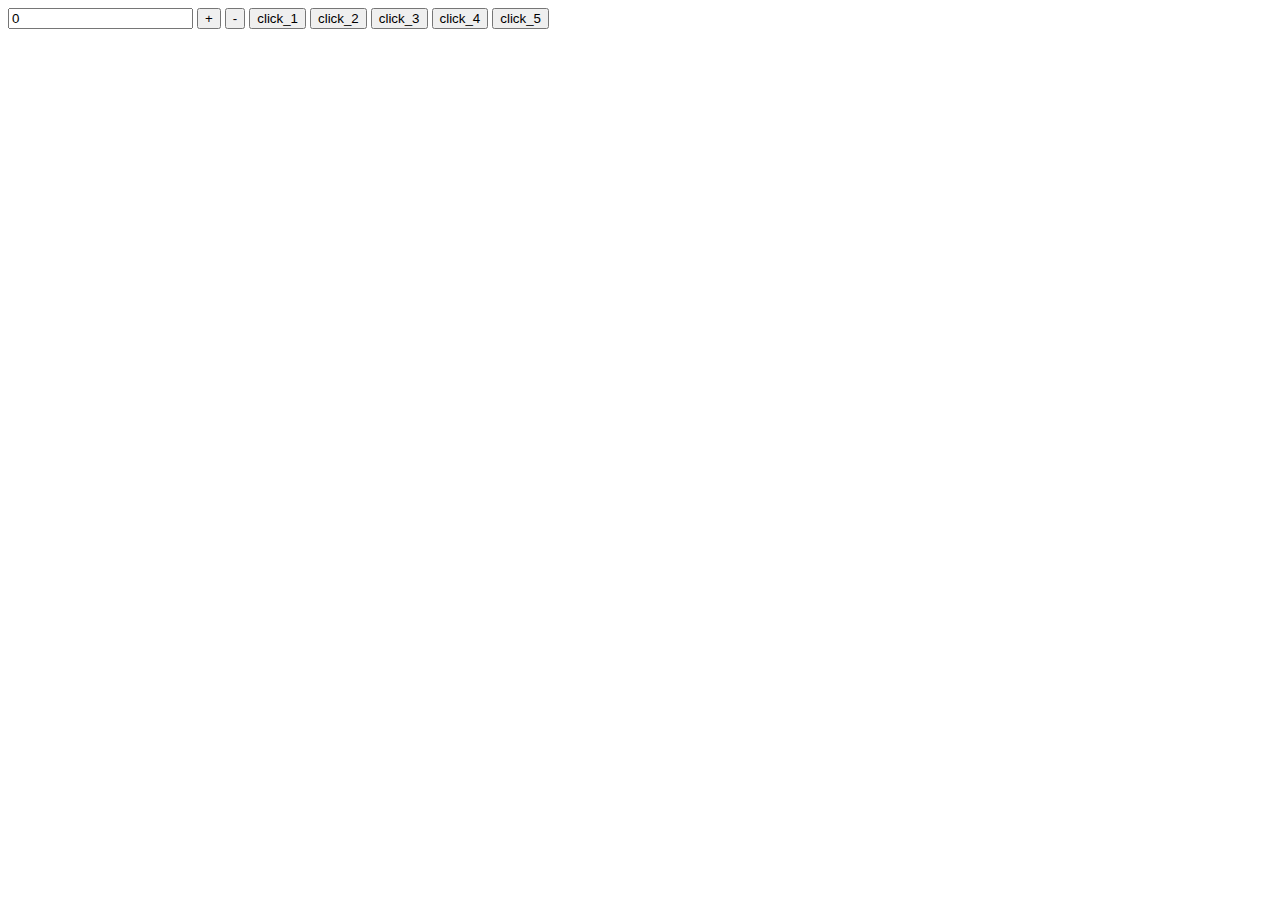
<file: DZ6_Nursen_27-03/index.html>
<!DOCTYPE html>
<html lang="en">
<head>
    <meta charset="UTF-8">
    <title>Title</title>
</head>
<body>
    <input type="number" value="0" id="inputValue">
    <button id="increment" class="button">+</button>
    <button id="decrement" class="button">-</button>
    <button class="button">click_1</button>
    <button class="button">click_2</button>
    <button class="button">click_3</button>
    <button class="button">click_4</button>
    <button class="button">click_5</button>
</body>
<script src="app.js"></script>
</html>
</file>
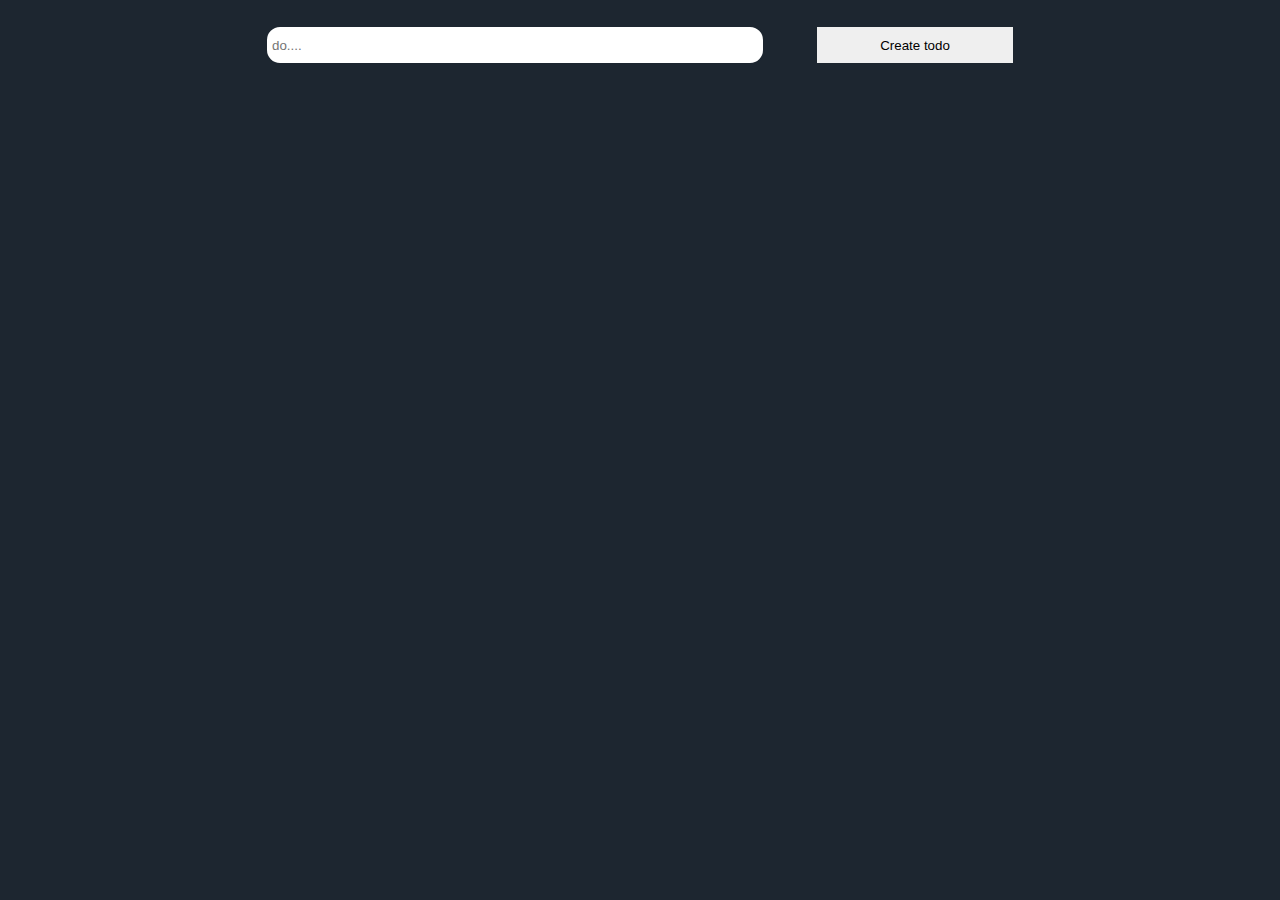
<file: DZ7_Nursen_27-03/index.html>
<!DOCTYPE html>
<html lang="en">
<head>
    <meta charset="UTF-8">
    <title>Lesson_7</title>
    <link rel="stylesheet" href="css/style.css">
</head>
<body>
    <div class="todo">
        <input type="text" placeholder="do...." id="input">
        <button class="create_button">Create todo</button>
    </div>
    <div class="todo_list">

    </div>
</body>
<script src="app.js"></script>
</html>
</file>
<file: DZ7_Nursen_27-03/css/style.css>
*{
    margin: 0;
    padding: 0;
    box-sizing: border-box;
}
body{
    background-color: #1d2630;
    padding: 25px
}
#input {
    border: 2px solid #1d2630;
    padding-left: 5px;
    height: 40px;
    width: 500px;
    border-radius: 15px;
    outline: none;
}
.create_button {
    width: 200px;
    height: 40px;
    border: 2px solid #1d2630;
    cursor: pointer;

}
.todo{
    display: flex;
    align-items: center;
    justify-content: space-between;
    width: 750px;
    margin: 0 auto;
}
.todo_list{
    width: 750px;
    margin: 10px auto;
}

.block_text{
    width: 100%;
    border: 2px solid gray;
    border-radius: 15px;
    margin-top: 10px;
    display: flex;
    justify-content: space-between;
    align-items: center;
    padding: 10px
}
h3 {
    font-size: 20px;
    font-family: Arial, Helvetica, sans-serif;
    color: white;
}
.delete_button{
    width: 150px;
    height: 40px;
    border: 2px solid #ef5858;
    color: white;
    font-size:20px;
    background-color: #ef5858;
    cursor:pointer;
    border-radius: 15px;
}
.edit_button{
    width: 150px;
    height: 40px;
    border: 2px solid green;
    color: white;
    font-size:20px;
    background: green;
    cursor:pointer;
    border-radius: 15px;
}
.div_button{
    display: flex;
    justify-content: space-between;
    width: 350px;
}
</file>
